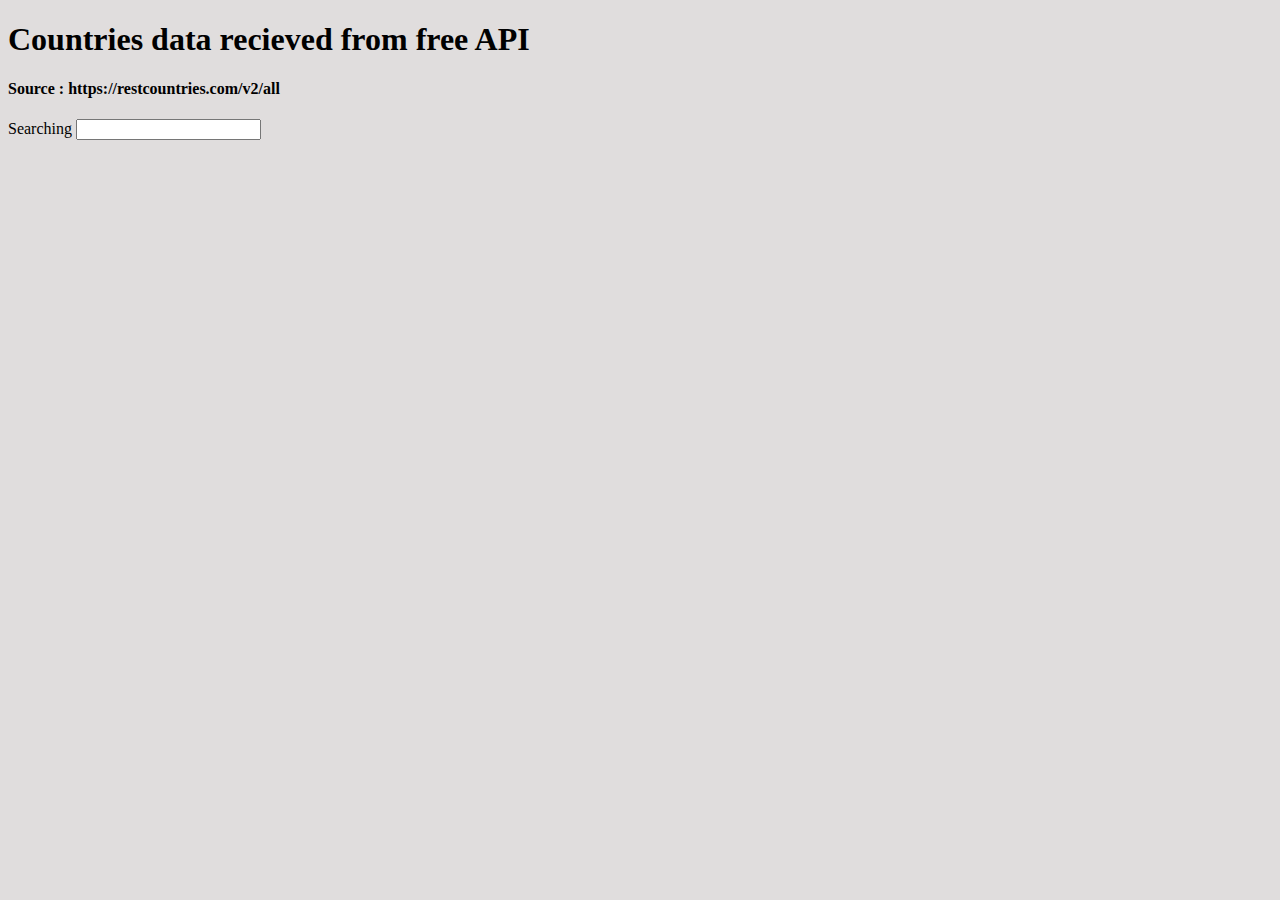
<file: index.html>
<!DOCTYPE html>
<html lang="en">
<head>
    <meta charset="UTF-8">
    <meta name="viewport" content="width=device-width, initial-scale=1.0">
    <title>Document</title>
    <link href="https://cdn.jsdelivr.net/npm/bootstrap@5.3.2/dist/css/bootstrap.min.css" rel="stylesheet" integrity="sha384-T3c6CoIi6uLrA9TneNEoa7RxnatzjcDSCmG1MXxSR1GAsXEV/Dwwykc2MPK8M2HN" crossorigin="anonymous">
    <link rel="stylesheet" href="styles.css">
</head>
<body>
    <div class="container" >
    <h1 class="text-center text-primary">Countries data recieved from free API</h1>
    <h4 class="text-success">Source : https://restcountries.com/v2/all </h4>
<div class="container">
<div class="mb-3">
  <label for="" class="form-label">Searching</label>
  <input id="searchInput" type="text"
    class="form-control" name="" id="" aria-describedby="helpId" 
</div>
    <ul id="searchResults"></ul> 


</div>

    <script src="https://cdn.jsdelivr.net/npm/bootstrap@5.3.2/dist/js/bootstrap.bundle.min.js" integrity="sha384-C6RzsynM9kWDrMNeT87bh95OGNyZPhcTNXj1NW7RuBCsyN/o0jlpcV8Qyq46cDfL" crossorigin="anonymous"></script>
    <script src="scripts/script.js" type="module"></script>
</body>
</html>
</file>
<file: styles.css>
body {
    background-color: rgb(224, 221, 221);
}
/* .container {
    display: grid;
    grid-template-columns: 50% 50%;

} */
</file>
